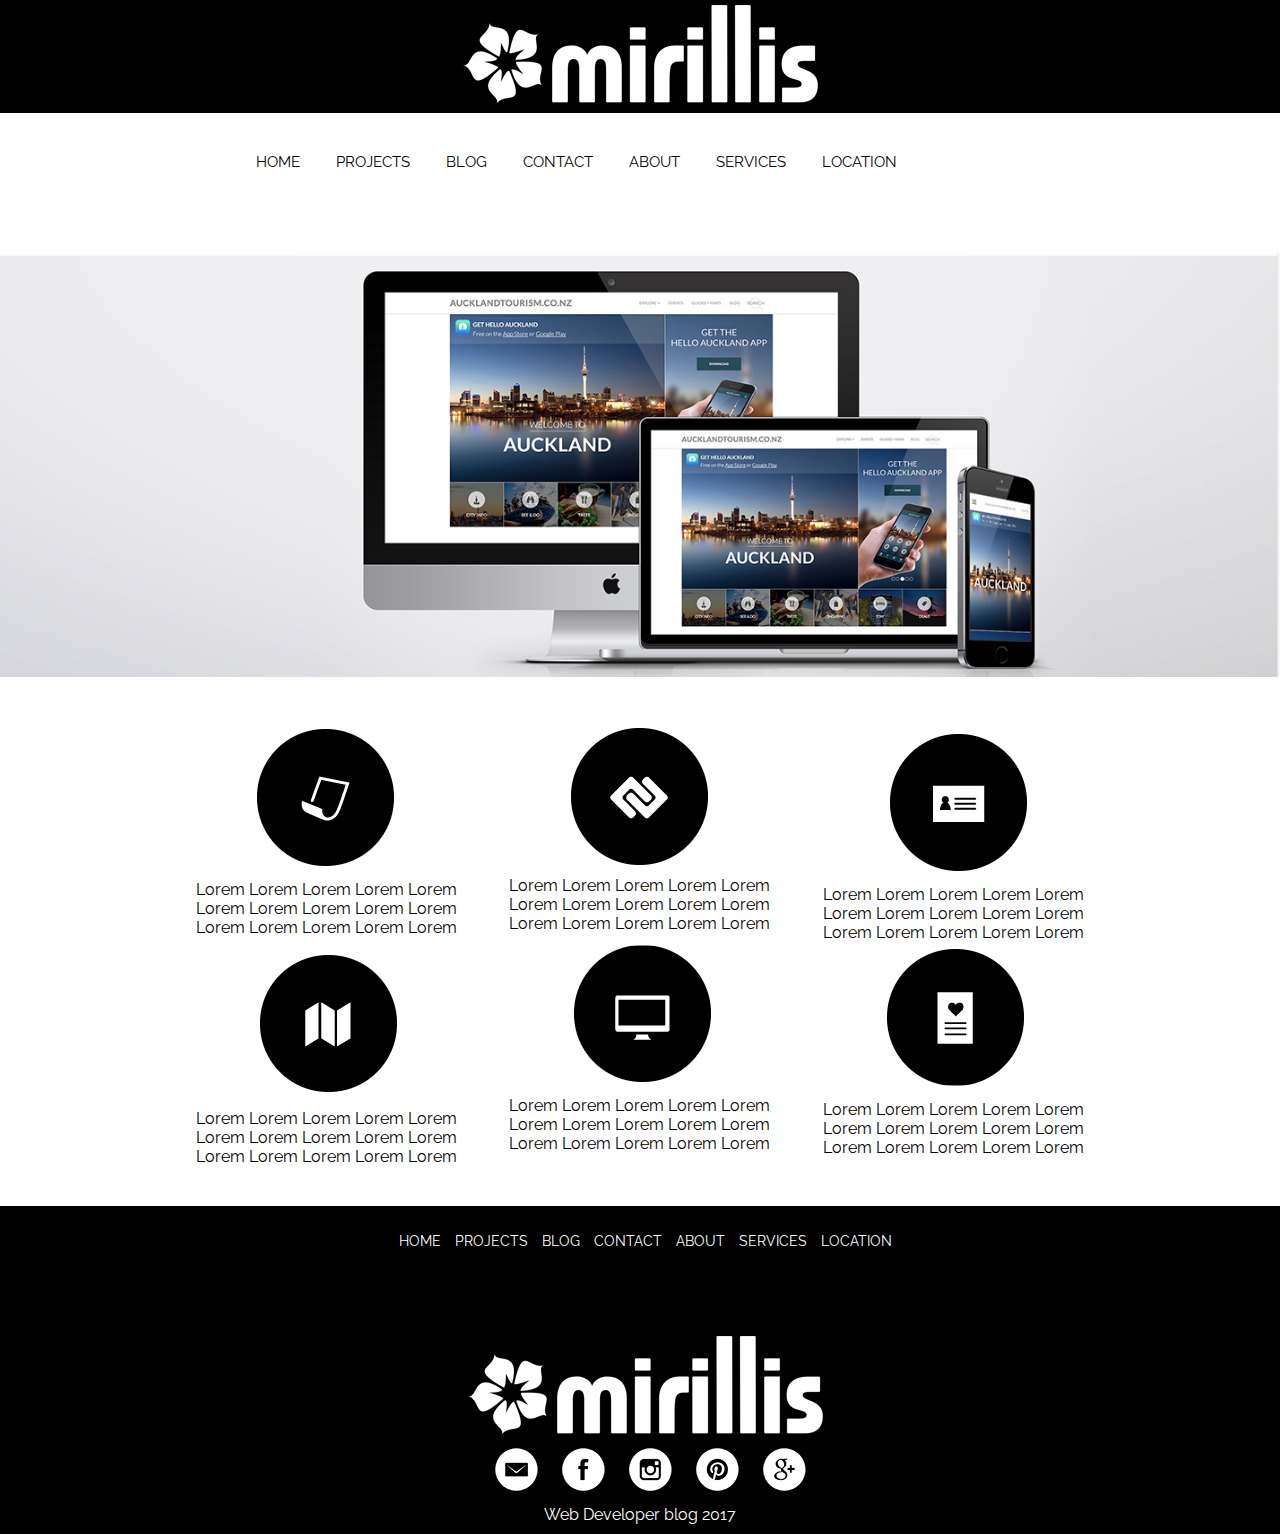
<file: index.html>
<!DOCTYPE html>
<html>
<html lang="en">
  <head>
    <meta charset="utf-8">
    <title>Mirillis</title>
    <link rel="stylesheet" href="css/style.css">
    <link href="https://fonts.googleapis.com/css?family=Raleway&display=swap" rel="stylesheet">
  </head>
  <body>
    <header>
      <div class="logo">
        <a href="index.html"><img class="graficlogo" src="img/logo.png" alt="logo"></a>
      </div>
      <nav>
        <div class="topnav" id="myTopnav">
          <a href="index.html">HOME</a>
          <a href="projects.html">PROJECTS</a>
          <a href="blog.html">BLOG</a>
          <a href="contact.html">CONTACT</a>
          <a href="about.html">ABOUT</a>
          <a href="services.html">SERVICES</a>
          <a href="location.html">LOCATION</a>
          <a id="menu" href="#" class="icon">&#9776</a>
                  </div>
      </nav>
    </header>
    <main>
      <img src="img/web.jpg" alt="" class="mw-100"></img>
      <div class="advantages__container">
        <div class="advantages">
          <div class="advantages__items">
            <img src="img/1.png" alt="">
            <p>Lorem Lorem Lorem Lorem Lorem Lorem Lorem Lorem Lorem Lorem Lorem Lorem Lorem Lorem Lorem </p>
          </div>
          <div class="advantages__items">
            <img src="img/2.png" alt="">
            <p>Lorem Lorem Lorem Lorem Lorem Lorem Lorem Lorem Lorem Lorem Lorem Lorem Lorem Lorem Lorem </p>
          </div>
          <div class="advantages__items">
            <img src="img/3.png" alt="">
            <p>Lorem Lorem Lorem Lorem Lorem Lorem Lorem Lorem Lorem Lorem Lorem Lorem Lorem Lorem Lorem </p>
          </div>
          <div class="advantages__items">
            <img src="img/4.png" alt="">
            <p>Lorem Lorem Lorem Lorem Lorem Lorem Lorem Lorem Lorem Lorem Lorem Lorem Lorem Lorem Lorem </p>
          </div>
          <div class="advantages__items">
            <img src="img/5.png" alt="">
            <p>Lorem Lorem Lorem Lorem Lorem Lorem Lorem Lorem Lorem Lorem Lorem Lorem Lorem Lorem Lorem </p>
          </div>
          <div class="advantages__items">
            <img src="img/6.png" alt="">
            <p>Lorem Lorem Lorem Lorem Lorem Lorem Lorem Lorem Lorem Lorem Lorem Lorem Lorem Lorem Lorem </p>
          </div>
        </div>
      </div>
    </main>
    <footer>
      <nav>
        <a href="index.html">HOME</a>
        <a href="projects.html">PROJECTS</a>
        <a href="blog.html">BLOG</a>
        <a href="contact.html">CONTACT</a>
        <a href="about.html">ABOUT</a>
        <a href="services.html">SERVICES</a>
        <a href="location.html">LOCATION</a>
      </nav>
      <div class="logo">
        <a href="index.html"><img class="graficlogo" src="img/logo.png" alt=""></a>
      </div>
      <div class="social">
        <a href="#"><img src="img/em.png"></a>
        <a href="#"><img src="img/face.png"></a>
        <a href="#"><img src="img/inst.png"></a>
        <a href="#"><img src="img/pint.png"></a>
        <a href="#"><img src="img/goo.png"></a>
      </div>
      <p>Web Developer blog 2017</p>
    </footer>




    <script src="js/script.js">

    </script>
  </body>
</html>
</file>
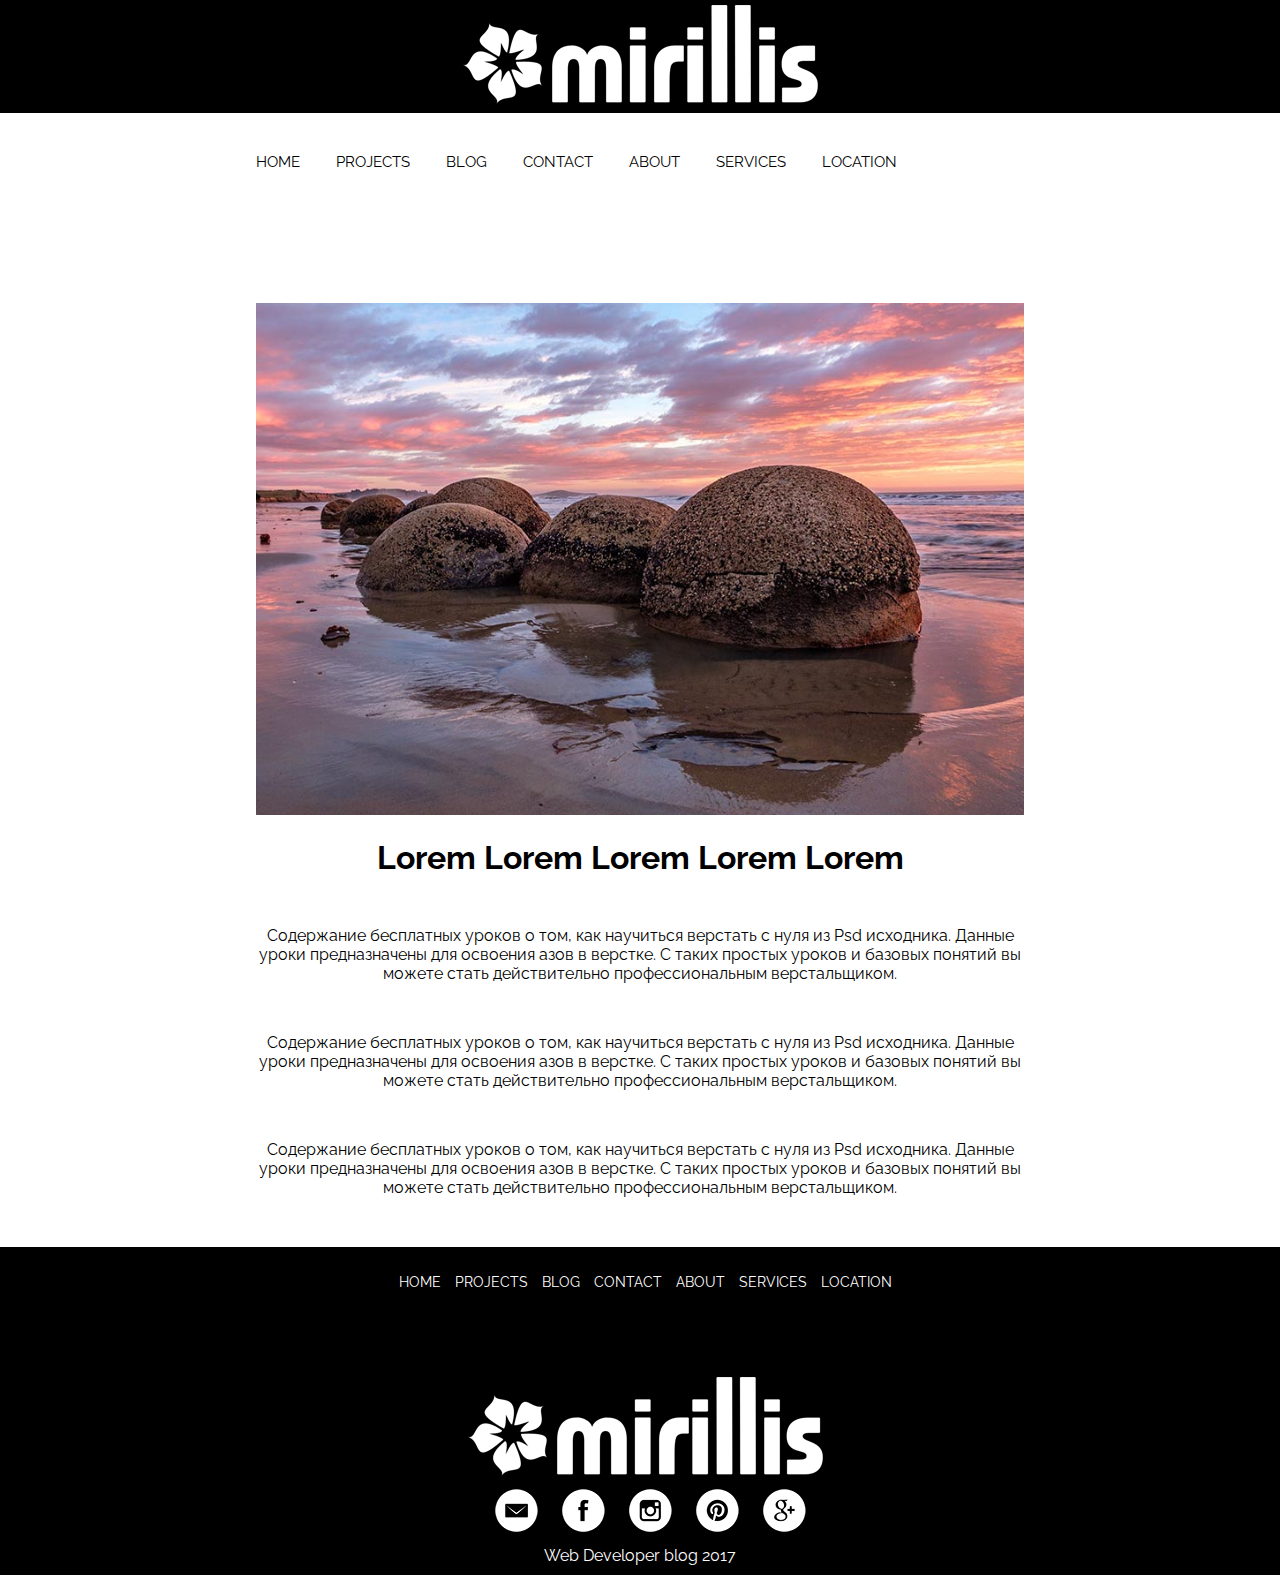
<file: about.html>
<!DOCTYPE html>
<html>
<html lang="en">
  <head>
    <meta charset="utf-8">
    <title>Mirillis</title>
    <link rel="stylesheet" href="css/style.css">
    <link href="https://fonts.googleapis.com/css?family=Raleway&display=swap" rel="stylesheet">
  </head>
  <body>
    <header>
      <div class="logo">
        <a href="index.html"><img class="graficlogo" src="img/logo.png" alt="logo"></a>
      </div>
      <nav>
        <div class="topnav" id="myTopnav">
          <a href="index.html">HOME</a>
          <a href="projects.html">PROJECTS</a>
          <a href="blog.html">BLOG</a>
          <a href="contact.html">CONTACT</a>
          <a href="about.html">ABOUT</a>
          <a href="services.html">SERVICES</a>
          <a href="location.html">LOCATION</a>
          <a id="menu" href="#" class="icon">&#9776</a>
                  </div>
      </nav>
    </header>
    <main>
      <div class="about__container">
        <img src="img/airpl.jpg" alt="">
        <h1>Lorem Lorem Lorem Lorem Lorem</h1>
        <p>Содержание бесплатных уроков о том, как научиться верстать с нуля из Psd исходника. Данные уроки предназначены для освоения азов в верстке. С таких простых уроков и базовых понятий вы можете стать действительно профессиональным верстальщиком.</p>
        <p>Содержание бесплатных уроков о том, как научиться верстать с нуля из Psd исходника. Данные уроки предназначены для освоения азов в верстке. С таких простых уроков и базовых понятий вы можете стать действительно профессиональным верстальщиком.</p>
        <p>Содержание бесплатных уроков о том, как научиться верстать с нуля из Psd исходника. Данные уроки предназначены для освоения азов в верстке. С таких простых уроков и базовых понятий вы можете стать действительно профессиональным верстальщиком.</p>
      </div>

    </main>
    <footer>
      <nav>
        <a href="index.html">HOME</a>
        <a href="projects.html">PROJECTS</a>
        <a href="blog.html">BLOG</a>
        <a href="contact.html">CONTACT</a>
        <a href="about.html">ABOUT</a>
        <a href="services.html">SERVICES</a>
        <a href="location.html">LOCATION</a>
      </nav>
      <div class="logo">
        <a href="index.html"><img class="graficlogo" src="img/logo.png" alt=""></a>
      </div>
      <div class="social">
        <a href="#"><img src="img/em.png"></a>
        <a href="#"><img src="img/face.png"></a>
        <a href="#"><img src="img/inst.png"></a>
        <a href="#"><img src="img/pint.png"></a>
        <a href="#"><img src="img/goo.png"></a>
      </div>
      <p>Web Developer blog 2017</p>
    </footer>




    <script src="js/script.js">

    </script>
  </body>
</html>
</file>
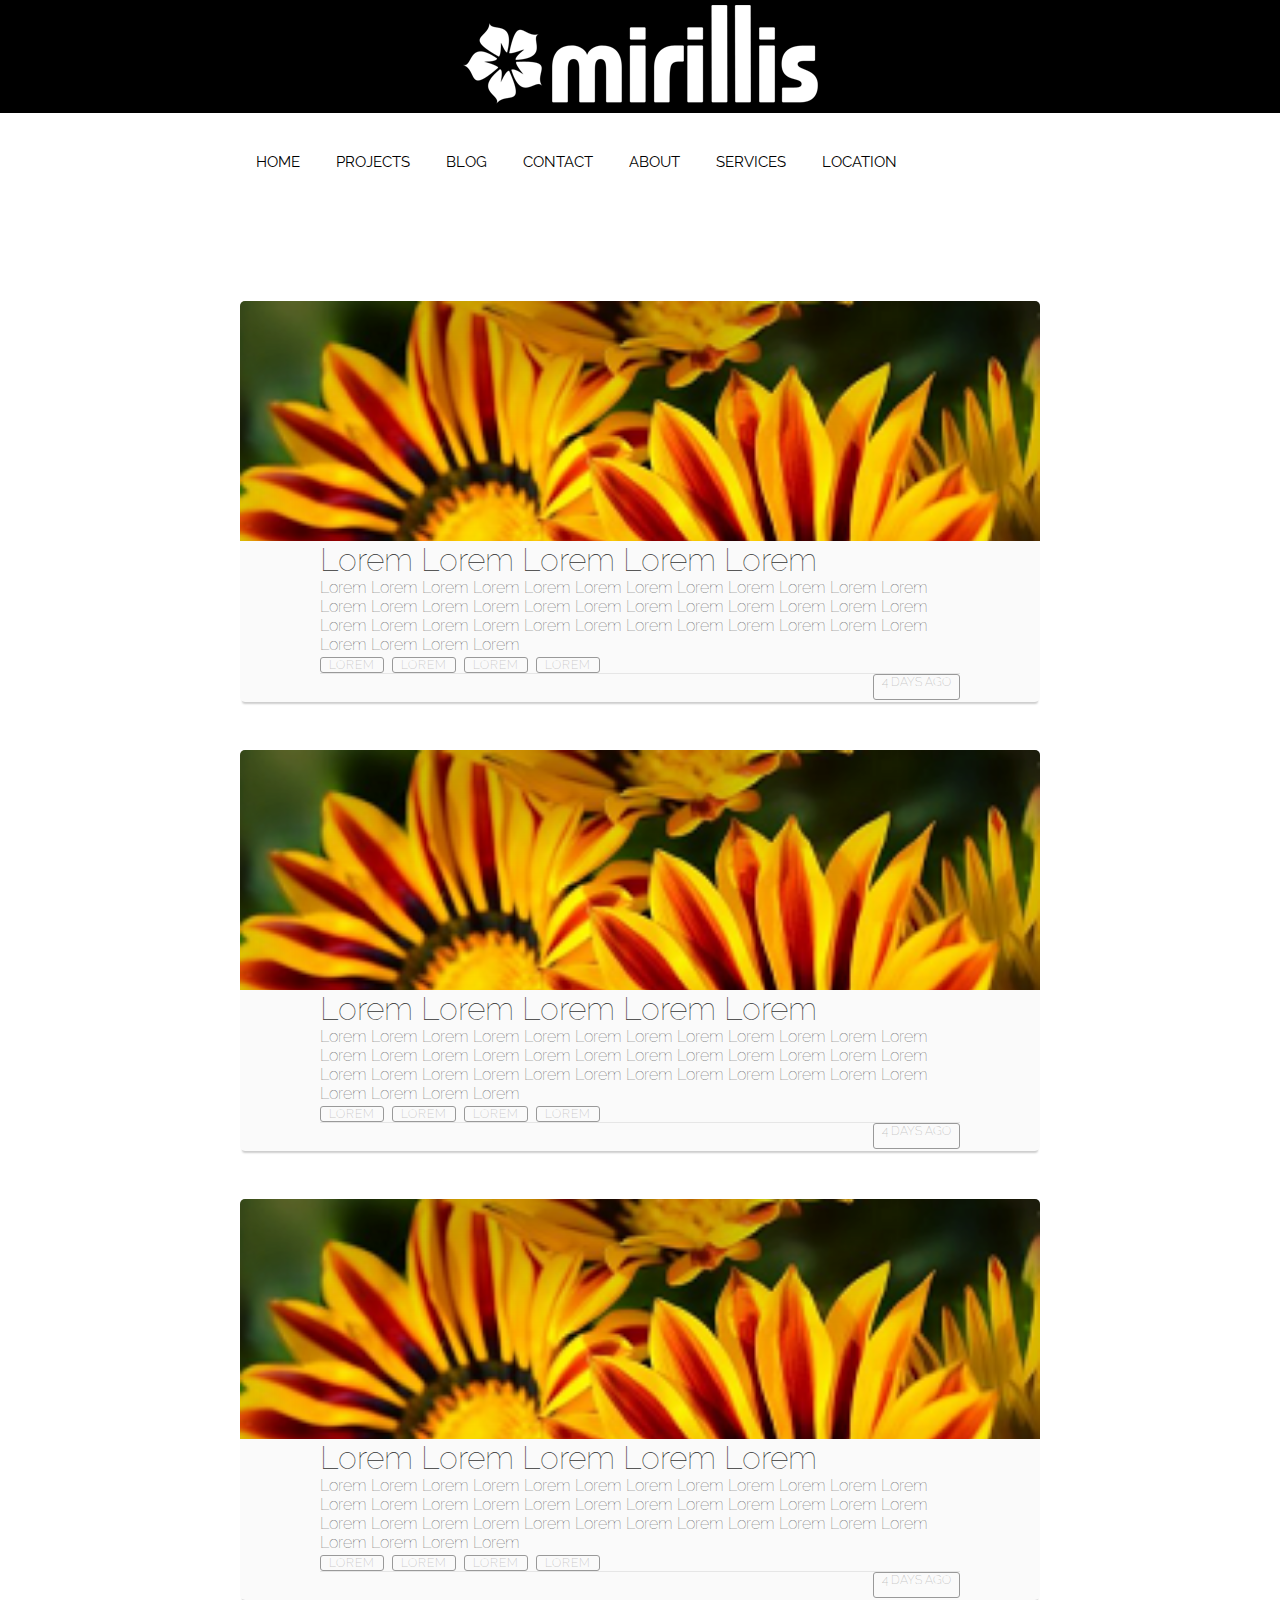
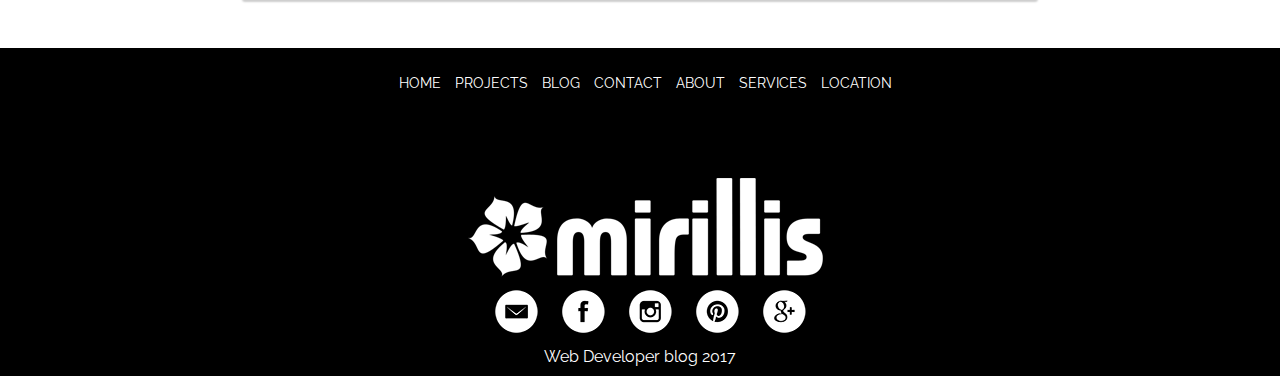
<file: blog.html>
<!DOCTYPE html>
<html>
<html lang="en">
  <head>
    <meta charset="utf-8">
    <title>Mirillis</title>
    <link rel="stylesheet" href="css/style.css">
    <link href="https://fonts.googleapis.com/css?family=Raleway&display=swap" rel="stylesheet">
  </head>
  <body>
    <header>
      <div class="logo">
        <a href="index.html"><img class="graficlogo" src="img/logo.png" alt="logo"></a>
      </div>
      <nav>
        <div class="topnav" id="myTopnav">
          <a href="index.html">HOME</a>
          <a href="projects.html">PROJECTS</a>
          <a href="blog.html">BLOG</a>
          <a href="contact.html">CONTACT</a>
          <a href="about.html">ABOUT</a>
          <a href="services.html">SERVICES</a>
          <a href="location.html">LOCATION</a>
          <a id="menu" href="#" class="icon">&#9776</a>
        </div>
      </nav>
    </header>
    <main>
      <div class="blog-container">
        <div class="blog-header">
          <div class="blog-cover">
          </div>
        </div>
      <div class="blog-body">
        <div class="blog-title">
          <h1><a href="#"> Lorem Lorem Lorem Lorem Lorem </a></h1>
        </div>
        <div class="blog-text">
          <p>Lorem Lorem Lorem Lorem Lorem Lorem Lorem Lorem Lorem Lorem Lorem Lorem Lorem Lorem Lorem Lorem Lorem Lorem Lorem Lorem Lorem Lorem Lorem Lorem Lorem Lorem Lorem Lorem Lorem Lorem Lorem Lorem Lorem Lorem Lorem Lorem Lorem Lorem Lorem Lorem   </p>
        </div>
        <div class="blog-tags">
          <ul>
            <li><a href="#">Lorem</a></li>
            <li><a href="#">Lorem</a></li>
            <li><a href="#">Lorem</a></li>
            <li><a href="#">Lorem</a></li>
          </ul>
        </div>
      </div>
      <div class="blog-footer">
        <ul>
          <li class="published-date">4 days ago</li>
        </ul>
      </div>
      </div>
      <div class="blog-container">
        <div class="blog-header">
          <div class="blog-cover">
          </div>
        </div>
      <div class="blog-body">
        <div class="blog-title">
          <h1><a href="#"> Lorem Lorem Lorem Lorem Lorem </a></h1>
        </div>
        <div class="blog-text">
          <p>Lorem Lorem Lorem Lorem Lorem Lorem Lorem Lorem Lorem Lorem Lorem Lorem Lorem Lorem Lorem Lorem Lorem Lorem Lorem Lorem Lorem Lorem Lorem Lorem Lorem Lorem Lorem Lorem Lorem Lorem Lorem Lorem Lorem Lorem Lorem Lorem Lorem Lorem Lorem Lorem   </p>
        </div>
        <div class="blog-tags">
          <ul>
            <li><a href="#">Lorem</a></li>
            <li><a href="#">Lorem</a></li>
            <li><a href="#">Lorem</a></li>
            <li><a href="#">Lorem</a></li>
          </ul>
        </div>
      </div>
      <div class="blog-footer">
        <ul>
          <li class="published-date">4 days ago</li>
        </ul>
      </div>
      </div>
      <div class="blog-container">
        <div class="blog-header">
          <div class="blog-cover">
          </div>
        </div>
      <div class="blog-body">
        <div class="blog-title">
          <h1><a href="#"> Lorem Lorem Lorem Lorem Lorem </a></h1>
        </div>
        <div class="blog-text">
          <p>Lorem Lorem Lorem Lorem Lorem Lorem Lorem Lorem Lorem Lorem Lorem Lorem Lorem Lorem Lorem Lorem Lorem Lorem Lorem Lorem Lorem Lorem Lorem Lorem Lorem Lorem Lorem Lorem Lorem Lorem Lorem Lorem Lorem Lorem Lorem Lorem Lorem Lorem Lorem Lorem   </p>
        </div>
        <div class="blog-tags">
          <ul>
            <li><a href="#">Lorem</a></li>
            <li><a href="#">Lorem</a></li>
            <li><a href="#">Lorem</a></li>
            <li><a href="#">Lorem</a></li>
          </ul>
        </div>
      </div>
      <div class="blog-footer">
        <ul>
          <li class="published-date">4 days ago</li>
        </ul>
      </div>
      </div>
    </main>
    <footer>
      <nav>
        <a href="index.html">HOME</a>
        <a href="projects.html">PROJECTS</a>
        <a href="blog.html">BLOG</a>
        <a href="contact.html">CONTACT</a>
        <a href="about.html">ABOUT</a>
        <a href="services.html">SERVICES</a>
        <a href="location.html">LOCATION</a>
      </nav>
      <div class="logo">
        <a href="index.html"><img class="graficlogo" src="img/logo.png" alt=""></a>
      </div>
      <div class="social">
        <a href="#"><img src="img/em.png"></a>
        <a href="#"><img src="img/face.png"></a>
        <a href="#"><img src="img/inst.png"></a>
        <a href="#"><img src="img/pint.png"></a>
        <a href="#"><img src="img/goo.png"></a>
      </div>
      <p>Web Developer blog 2017</p>
    </footer>
    <script src="js/script.js">

    </script>
  </body>
</html>
</file>
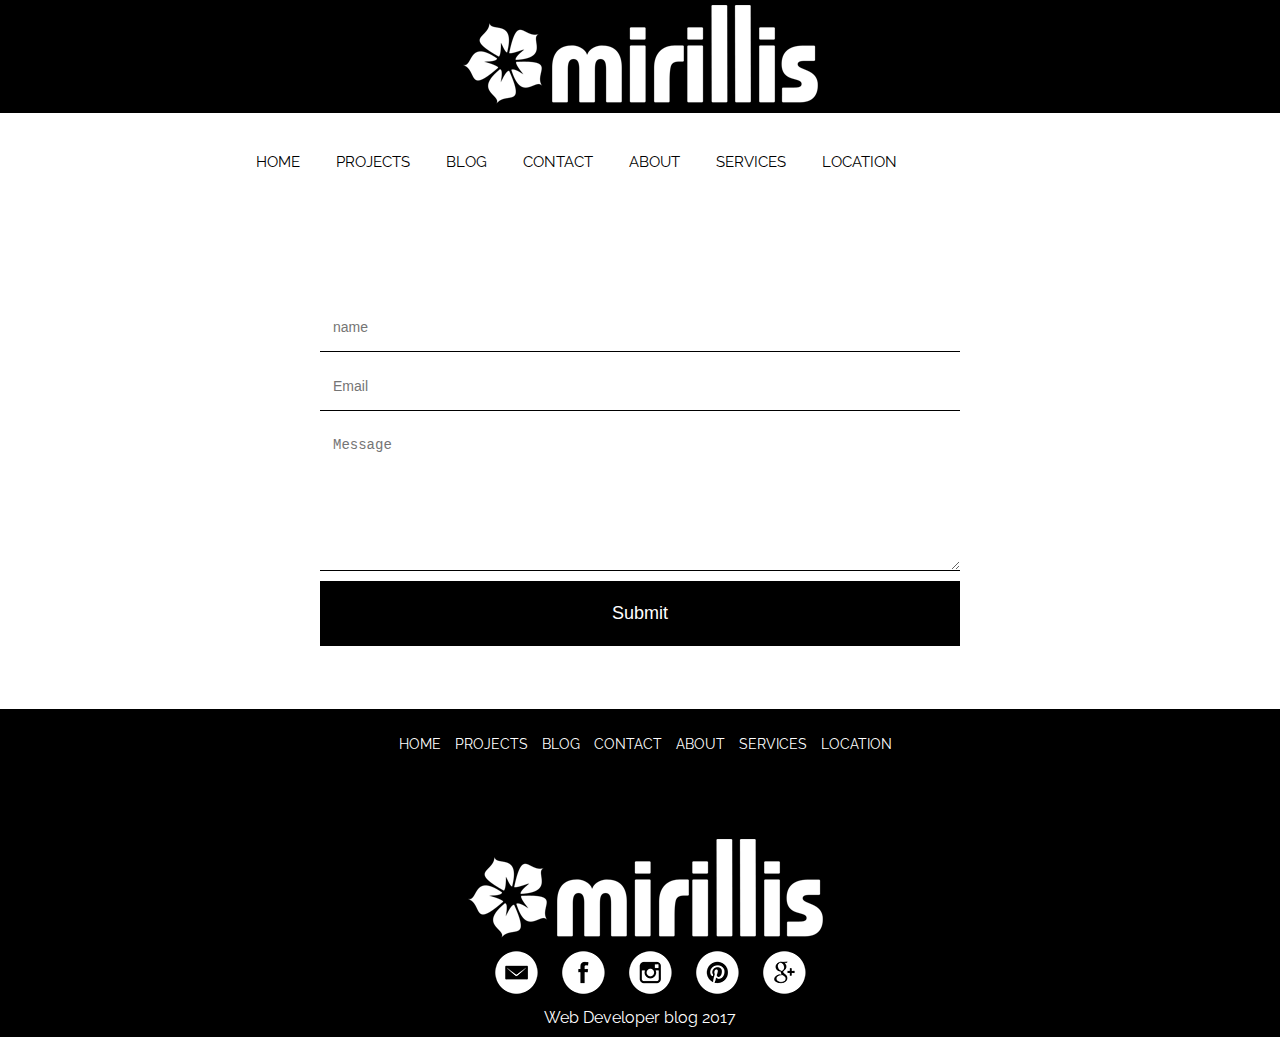
<file: contact.html>
<!DOCTYPE html>
<html>
<html lang="en">
  <head>
    <meta charset="utf-8">
    <title>Mirillis</title>
    <link rel="stylesheet" href="css/style.css">
    <link href="https://fonts.googleapis.com/css?family=Raleway&display=swap" rel="stylesheet">
  </head>
  <body>
    <header>
      <div class="logo">
        <a href="index.html"><img class="graficlogo" src="img/logo.png" alt="logo"></a>
      </div>
      <nav>
        <div class="topnav" id="myTopnav">
          <a href="index.html">HOME</a>
          <a href="projects.html">PROJECTS</a>
          <a href="blog.html">BLOG</a>
          <a href="contact.html">CONTACT</a>
          <a href="about.html">ABOUT</a>
          <a href="services.html">SERVICES</a>
          <a href="location.html">LOCATION</a>
          <a id="menu" href="#" class="icon">&#9776</a>
                  </div>
      </nav>
    </header>
    <main>
      <form class="form">
        <p><input type="text" name="name" class="feedback-input" placeholder="name" id="name" value=""></p>
        <p><input type="email" name="email" class="feedback-input" placeholder="Email" id="email" value=""></p>
        <p><textarea name="text" class="feedback-input" id="comment" placeholder="Message"></textarea></p>
        <input type="submit" value="Submit" class="button-submit">
        <div class="ease"></div>
    </form>

    </main>
    <footer>
      <nav>
        <a href="index.html">HOME</a>
        <a href="projects.html">PROJECTS</a>
        <a href="blog.html">BLOG</a>
        <a href="contact.html">CONTACT</a>
        <a href="about.html">ABOUT</a>
        <a href="services.html">SERVICES</a>
        <a href="location.html">LOCATION</a>
      </nav>
      <div class="logo">
        <a href="index.html"><img class="graficlogo" src="img/logo.png" alt=""></a>
      </div>
      <div class="social">
        <a href="#"><img src="img/em.png"></a>
        <a href="#"><img src="img/face.png"></a>
        <a href="#"><img src="img/inst.png"></a>
        <a href="#"><img src="img/pint.png"></a>
        <a href="#"><img src="img/goo.png"></a>
      </div>
      <p>Web Developer blog 2017</p>
    </footer>




    <script src="js/script.js">

    </script>
  </body>
</html>
</file>
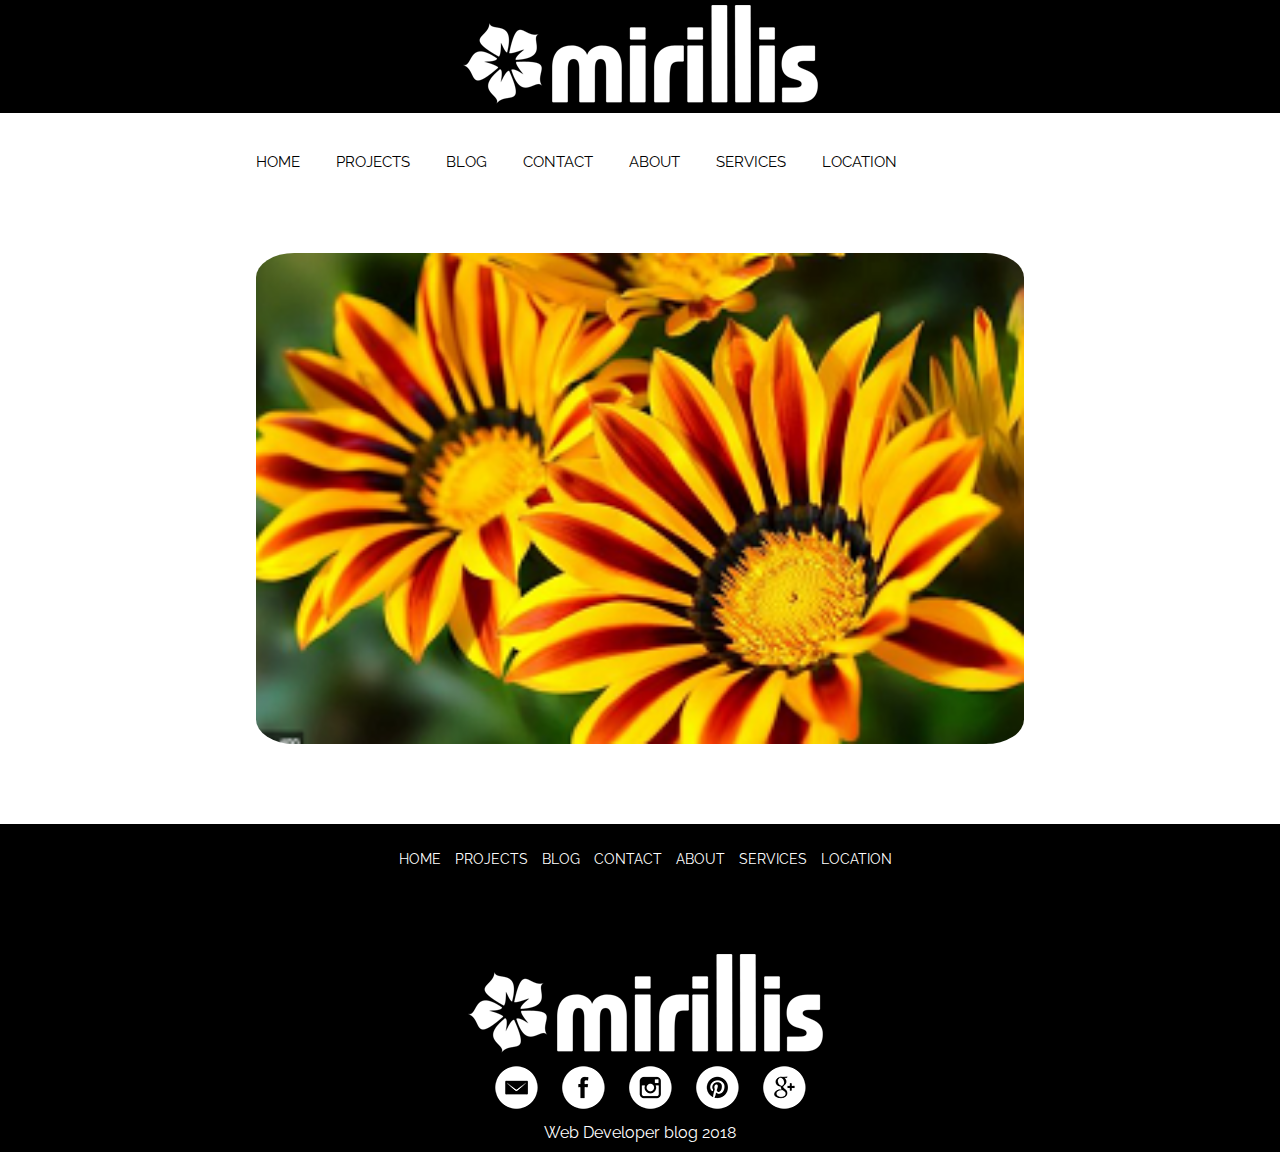
<file: photo1.html>
<!DOCTYPE html>
<html>
<html lang="en">
  <head>
    <meta charset="utf-8">
    <title>Mirillis</title>
    <link rel="stylesheet" href="css/style.css">
    <link href="https://fonts.googleapis.com/css?family=Raleway&display=swap" rel="stylesheet">
  </head>
  <body>
    <header>
      <div class="logo">
        <a href="index.html"><img class="graficlogo" src="img/logo.png" alt="logo"></a>
      </div>
      <nav>
        <div class="topnav" id="myTopnav">
          <a href="index.html">HOME</a>
          <a href="projects.html">PROJECTS</a>
          <a href="blog.html">BLOG</a>
          <a href="contact.html">CONTACT</a>
          <a href="about.html">ABOUT</a>
          <a href="services.html">SERVICES</a>
          <a href="location.html">LOCATION</a>
          <a id="menu" href="#" class="icon">&#9776</a>
        </div>
      </nav>
    </header>
    <main class="photo_container">
      <div class="photo_item">
        <img class="photo-item" src="img/1/1.png" alt="">
      </div>
    </main>
    <footer>
      <nav>
        <a href="index.html">HOME</a>
        <a href="projects.html">PROJECTS</a>
        <a href="blog.html">BLOG</a>
        <a href="contact.html">CONTACT</a>
        <a href="about.html">ABOUT</a>
        <a href="services.html">SERVICES</a>
        <a href="location.html">LOCATION</a>
      </nav>
      <div class="logo">
        <a href="index.html"><img class="graficlogo" src="img/logo.png" alt=""></a>
      </div>
      <div class="social">
        <a href="#"><img src="img/em.png"></a>
        <a href="#"><img src="img/face.png"></a>
        <a href="#"><img src="img/inst.png"></a>
        <a href="#"><img src="img/pint.png"></a>
        <a href="#"><img src="img/goo.png"></a>
      </div>
      <p>Web Developer blog 2018</p>
    </footer>

    <script src="js/script.js">

    </script>
  </body>
</html>
</file>
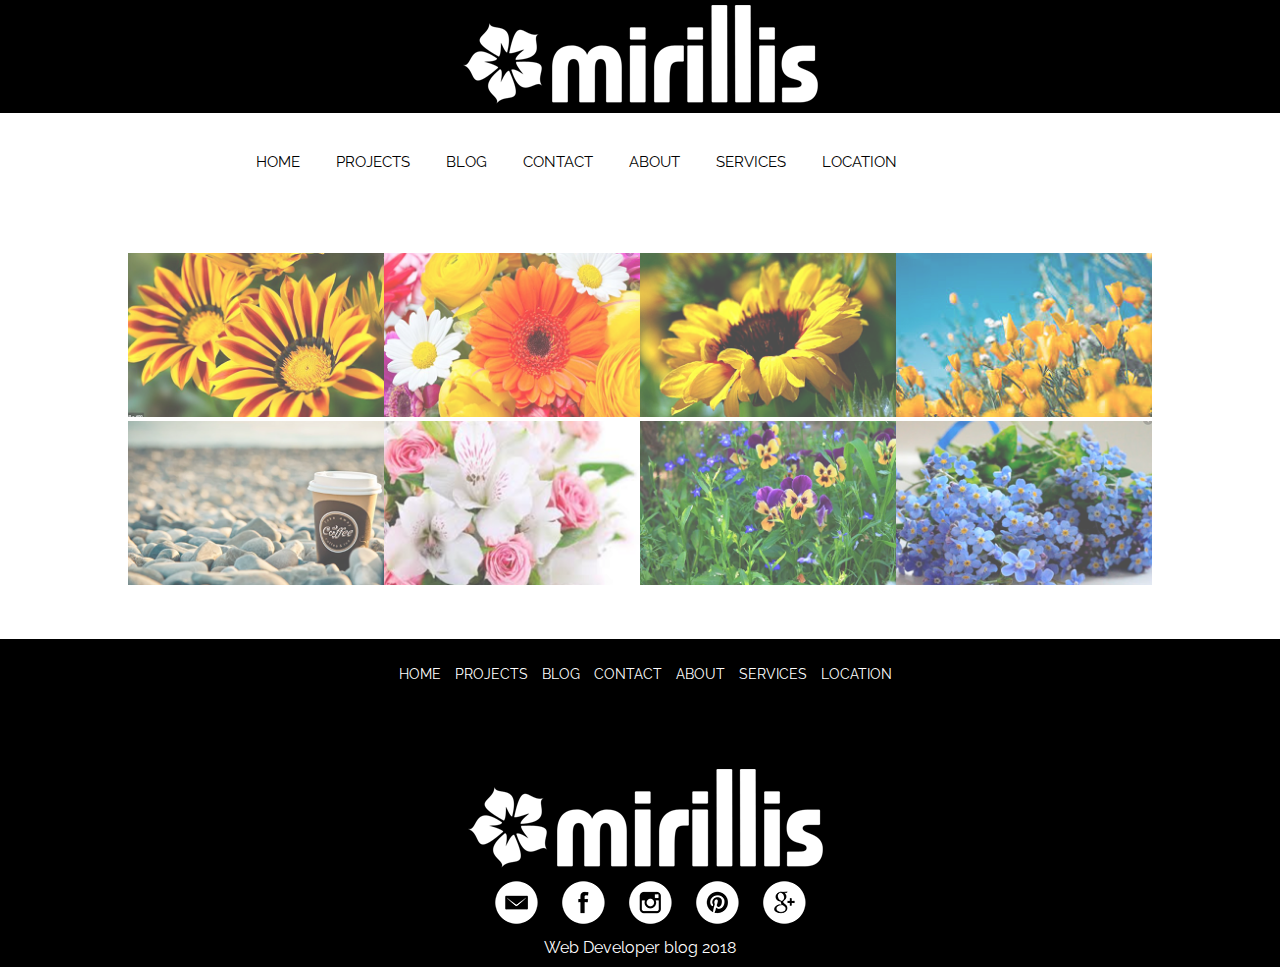
<file: projects.html>
<!DOCTYPE html>
<html>
<html lang="en">
  <head>
    <meta charset="utf-8">
    <title>Mirillis</title>
    <link rel="stylesheet" href="css/style.css">
    <link href="https://fonts.googleapis.com/css?family=Raleway&display=swap" rel="stylesheet">
  </head>
  <body>
    <header>
      <div class="logo">
        <a href="index.html"><img class="graficlogo" src="img/logo.png" alt="logo"></a>
      </div>
      <nav>
        <div class="topnav" id="myTopnav">
          <a href="index.html">HOME</a>
          <a href="projects.html">PROJECTS</a>
          <a href="blog.html">BLOG</a>
          <a href="contact.html">CONTACT</a>
          <a href="about.html">ABOUT</a>
          <a href="services.html">SERVICES</a>
          <a href="location.html">LOCATION</a>
          <a id="menu" href="#" class="icon">&#9776</a>
                  </div>
      </nav>
    </header>
    <main class="project">
      <div class="gallery">
        <div class="photo-item"><a href="photo1.html"><img src="img/1/1.png" alt=""></a></div>
        <div class="photo-item"><img src="img/1/2.png" alt=""></div>
        <div class="photo-item"><img src="img/1/3.png" alt=""></div>
        <div class="photo-item"><img src="img/1/4.png" alt=""></div>
        <div class="photo-item"><img src="img/1/5.png" alt=""></div>
        <div class="photo-item"><img src="img/1/6.png" alt=""></div>
        <div class="photo-item"><img src="img/1/7.png" alt=""></div>
        <div class="photo-item"><img src="img/1/8.png" alt=""></div>
      </div>
    </main>
    <footer>
      <nav>
        <a href="index.html">HOME</a>
        <a href="projects.html">PROJECTS</a>
        <a href="blog.html">BLOG</a>
        <a href="contact.html">CONTACT</a>
        <a href="about.html">ABOUT</a>
        <a href="services.html">SERVICES</a>
        <a href="location.html">LOCATION</a>
      </nav>
      <div class="logo">
        <a href="index.html"><img class="graficlogo" src="img/logo.png" alt=""></a>
      </div>
      <div class="social">
        <a href="#"><img src="img/em.png"></a>
        <a href="#"><img src="img/face.png"></a>
        <a href="#"><img src="img/inst.png"></a>
        <a href="#"><img src="img/pint.png"></a>
        <a href="#"><img src="img/goo.png"></a>
      </div>
      <p>Web Developer blog 2018</p>
    </footer>




    <script src="js/script.js">

    </script>
  </body>
</html>
</file>
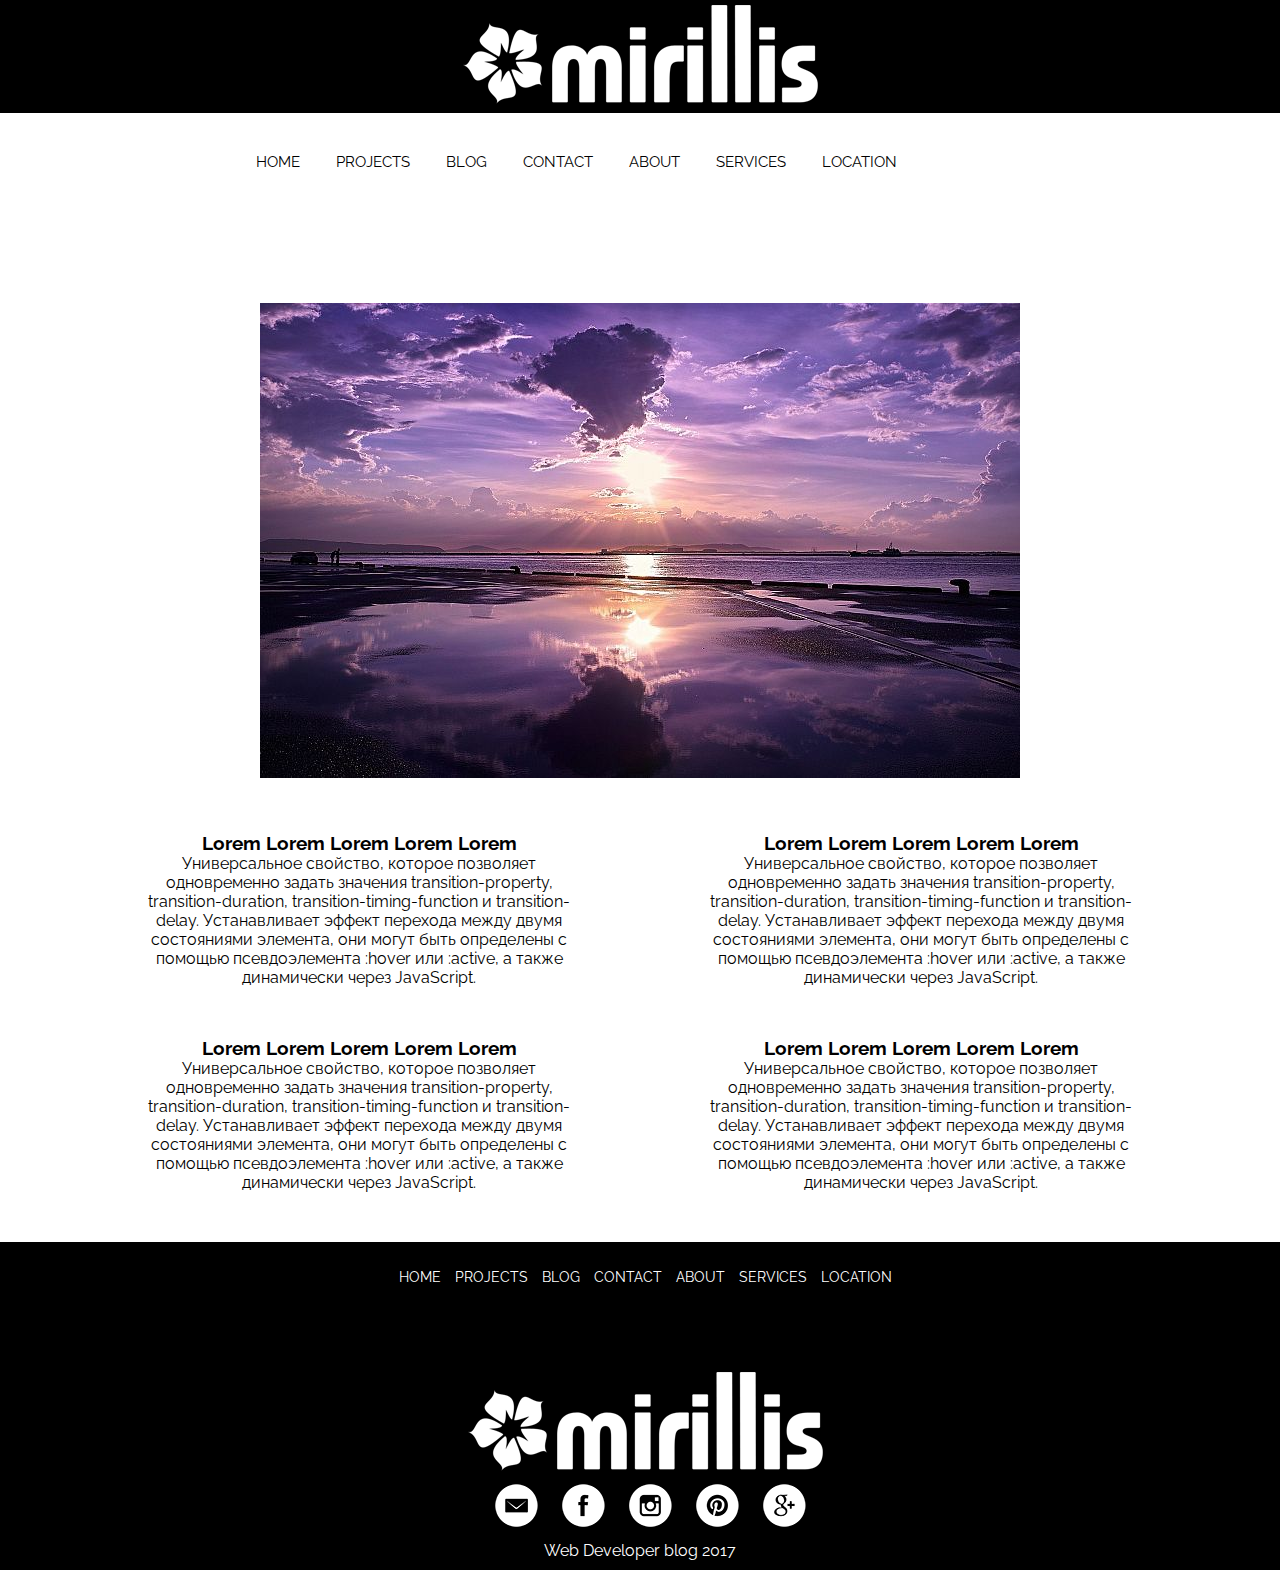
<file: services.html>
<!DOCTYPE html>
<html>
<html lang="en">
  <head>
    <meta charset="utf-8">
    <title>Mirillis</title>
    <link rel="stylesheet" href="css/style.css">
    <link href="https://fonts.googleapis.com/css?family=Raleway&display=swap" rel="stylesheet">
  </head>
  <body>
    <header>
      <div class="logo">
        <a href="index.html"><img class="graficlogo" src="img/logo.png" alt="logo"></a>
      </div>
      <nav>
        <div class="topnav" id="myTopnav">
          <a href="index.html">HOME</a>
          <a href="projects.html">PROJECTS</a>
          <a href="blog.html">BLOG</a>
          <a href="contact.html">CONTACT</a>
          <a href="about.html">ABOUT</a>
          <a href="services.html">SERVICES</a>
          <a href="location.html">LOCATION</a>
          <a id="menu" href="#" class="icon">&#9776</a>
                  </div>
      </nav>
    </header>
    <main class="services">
      <img src="img/serv.jpg" alt="">
      <div class="services__container">
        <div class="services__container__block">
          <h3>Lorem Lorem Lorem Lorem Lorem </h3>
          <p>Универсальное свойство, которое позволяет одновременно задать значения transition-property, transition-duration, transition-timing-function и transition-delay. Устанавливает эффект перехода между двумя состояниями элемента, они могут быть определены с помощью псевдоэлемента :hover или :active, а также динамически через JavaScript.</p>
        </div>
        <div class="services__container__block">
          <h3>Lorem Lorem Lorem Lorem Lorem </h3>
          <p>Универсальное свойство, которое позволяет одновременно задать значения transition-property, transition-duration, transition-timing-function и transition-delay. Устанавливает эффект перехода между двумя состояниями элемента, они могут быть определены с помощью псевдоэлемента :hover или :active, а также динамически через JavaScript.</p>
        </div>
        <div class="services__container__block">
          <h3>Lorem Lorem Lorem Lorem Lorem </h3>
          <p>Универсальное свойство, которое позволяет одновременно задать значения transition-property, transition-duration, transition-timing-function и transition-delay. Устанавливает эффект перехода между двумя состояниями элемента, они могут быть определены с помощью псевдоэлемента :hover или :active, а также динамически через JavaScript.</p>
        </div>
        <div class="services__container__block">
          <h3>Lorem Lorem Lorem Lorem Lorem </h3>
          <p>Универсальное свойство, которое позволяет одновременно задать значения transition-property, transition-duration, transition-timing-function и transition-delay. Устанавливает эффект перехода между двумя состояниями элемента, они могут быть определены с помощью псевдоэлемента :hover или :active, а также динамически через JavaScript.</p>
        </div>
      </div>
    </main>
    <footer>
      <nav>
        <a href="index.html">HOME</a>
        <a href="projects.html">PROJECTS</a>
        <a href="blog.html">BLOG</a>
        <a href="contact.html">CONTACT</a>
        <a href="about.html">ABOUT</a>
        <a href="services.html">SERVICES</a>
        <a href="location.html">LOCATION</a>
      </nav>
      <div class="logo">
        <a href="index.html"><img class="graficlogo" src="img/logo.png" alt=""></a>
      </div>
      <div class="social">
        <a href="#"><img src="img/em.png"></a>
        <a href="#"><img src="img/face.png"></a>
        <a href="#"><img src="img/inst.png"></a>
        <a href="#"><img src="img/pint.png"></a>
        <a href="#"><img src="img/goo.png"></a>
      </div>
      <p>Web Developer blog 2017</p>
    </footer>




    <script src="js/script.js">

    </script>
  </body>
</html>
</file>
<file: css/style.css>
* {
  margin: 0;
  padding: 0;
}
a {
  text-decoration: none;
}
li {
  text-decoration: none;
}
body {
  font-family: 'Raleway', sans-serif;
}
.logo {
  background: #000;
  width: 100%;
  display: flex;
  justify-content: center;
}
.graficlogo {
  padding: 5px;
  max-width: 100%;
  box-sizing: border;

}
nav {
  margin: auto;
  width: 800px;
  height: 100px;
}
.topnav {
  background: white;
  font-size: 14px;
  margin-top: 40px;
}
.topnav a {
  color: black;
  text-align: center;
  padding: 14px 16px;
  font-size: 15px;
}
.topnav a:hover {
  border-bottom: 2px solid #000;
}
.topnav .icon {
  display: none;
}

.mw-100 {
  max-width: 100%;
}
.advantages__container {
  display: flex;
  justify-content: center;
}
.advantages{
  width: 70%;
  display: flex;
  justify-content: space-between;
  text-align: center;
  flex-wrap: wrap;
  padding-top: 40px;
  padding-bottom: 40px;
}
.advantages__items {
  width: 30%;
}
footer {
  width: 100%;
  height: auto;
  background: black;
  margin: 0 auto;
  text-align: center;
  padding-top: 25px;
  }
  footer p {
    color: white;
    padding-bottom: 10px;
  }
  footer a {
    color: white;
    font-size: 14px;
    margin-left: 10px;
    padding-bottom: 5px;
  }
  footer nav a:hover {
    border-bottom: 1px solid white;
  }
  .social img{
    margin-left: 10px;
    margin-bottom: 10px;
  }
.social img:hover {
  background: red;
  border-radius: 50%;
  }
.gallery {
  width: 80%;
  margin: auto;
  display: flex;
  flex-wrap: wrap;
  margin-bottom: 50px;
  }
  .photo-item {
    width: 25%;
  }
.photo-item img {
  box-sizing: border-box;
  max-width: 100%;
  opacity: 0.7;
}
.photo-item img:hover {
  opacity: 1;

}
.photo_item img {
  width: 60%;
  border-radius: 5%;
  display: block;
  margin: 0 auto;
  margin-bottom: 80px;

}
.blog-container {
  background: #fafafa;
  border-radius: 5px;
  box-shadow: rgba(0,0,0,0.2) 0 4px 2px -2px;
  font-weight: 100;
  margin: 48px auto;
  width: 50rem;
}
.blog-container a:hover {
  border-color: #ff4d4d;
  color: #ff4d4d;
}
.blog-cover {
  background: url(../img/1/1.png);
  background-size: cover;
  border-radius: 5px 5px 0 0;
  height: 15rem;
  box-shadow: inset rgba(0,0,0,0.2) 0 64px 64px 16px;
}
.blog-body {
  margin: 0 auto;
  width: 80%;
}
.blog-title h1 a{
    color: #333;
    font-weight: 100;
  }
  .blog-text p {
    color: #4d4d4d;
  }
.blog-tags ul {
  display: flex;
  flex-direction: row;
  flex-wrap: wrap;
  list-style: none;
  padding-left: 0;
}
.blog-tags li + li {
  margin-left: .5rem;
}
.blog-tags a {
  border: 1px solid #999999;
  border-radius: 3px;
  color: #999999;
  font-size: .75rem;
  height: 1.5rem;
  letter-spacing: 1px;
  padding: 0 .5rem;
  text-align: center;
  text-transform: uppercase;
  white-space: nowrap;
  width: 5rem;
}
.blog-footer {
  border-top: 1px solid #e6e6e6;
  margin: 0 auto;
  padding-bottom: .125rem;
  width: 80%;
}
.blog-footer ul {
  list-style: none;
  display: flex;
  flex: row wrap;
  justify-content: flex-end;
  padding-left: 0;
}
.blog-footer li {
  color: #999999;
  font-size: .75rem;
  height: 1.5rem;
  text-align: center;
  text-transform: uppercase;
  position: relative;
  white-space: nowrap;
}
.published-date {
  border: 1px solid #999999;
  border-radius: 3px;
  padding: 0 .5rem;
}
#map {
  width: 100%;
  height: 400px;
}

.feedback-input {
  color: #000;
  font-weight: 300;
  font-size: 14px;
  line-height: 22px;
  background-color: #fff;
  padding: 13px;
  margin-bottom: 10px;
  width: 100%;
  box-sizing: border-box;
  border: 0px solid transparent;
  border-bottom: 1px solid #000;
  }

.form {
  width: 50%;
  margin: 50px auto;
}
textarea {
  width: 100%;
  height: 150px;
  resize: vertical;
}
.button-submit {
  float: left;
  width: 100%;
  border: 0px solid transparent;
  cursor: pointer;
  background-color: #000;
  color: white;
  font-size: 18px;
  padding-top: 22px;
  padding-bottom: 22px;
  transition: all 0.3s;
  margin-top: -4px;
  font-weight: 300;
  }
.button-submit:hover {
  background-color: #fff;
  color: #000;
  border: 1px solid #000;
}
.ease {
  width: 0;
  height: 74px;
  background-color: @fbfbfb;
  transition: .3s ease;
}

.about__container {
  width: 60%;
  margin: 50px auto;
  text-align: center;
}

.about__container img {
  max-width: 100%;
  margin-bottom: 20px;
}
.about__container p {
  margin-top: 50px;
}
.services__container {
display: grid;
grid-template-columns: auto auto;
grid-gap: 50px 100px;
margin-top: 50px;
}
.services {
  width: 80%;
  margin: 50px auto;
  text-align: center;
}
.services img {
  max-width: 100%;
}



@media screen and (max-width: 768px) {
  .topnav a:not(:first-child) {
    display: none;
  }
  .topnav a.icon {
    float: right;
    margin-top: -17px;
    display: block;
    color: black;
  }
  nav {
    width: 100%;

  }
  .topnav .responsive {
    position: relative;
  }
  .topnav .responsive a.icon {
    position: absolute;
    right: 0;
    top: 0;
  }
  .topnav .responsive a {
    float: none;
    display: block;
    text-align: left;
  }
  .advantages__items {
    width: 45%;
  }
.photo-item {
  width: 45%;
  margin-left: 10px;
}
.blog-container {
  width: 28rem;
}

@media screen and (max-width: 420px) {
  .advantages {
    flex-direction: column;
  }
  .advantages__items {
    width: 100%;
  }
  .advantages__items img {
    width: 50%;
    height: 50%;
  }
  .project {
  display: flex;
  justify-content: center;
  align-items: center;
  }
  .gallery {
    width: auto;
    margin: auto;
  }
  .photo-item {
    width: 70%;
    margin: 0 auto;
  }
  .blog-container {
    width: 20rem;
  }
  .services__container {

  grid-template-columns: auto;

  }
}
</file>
